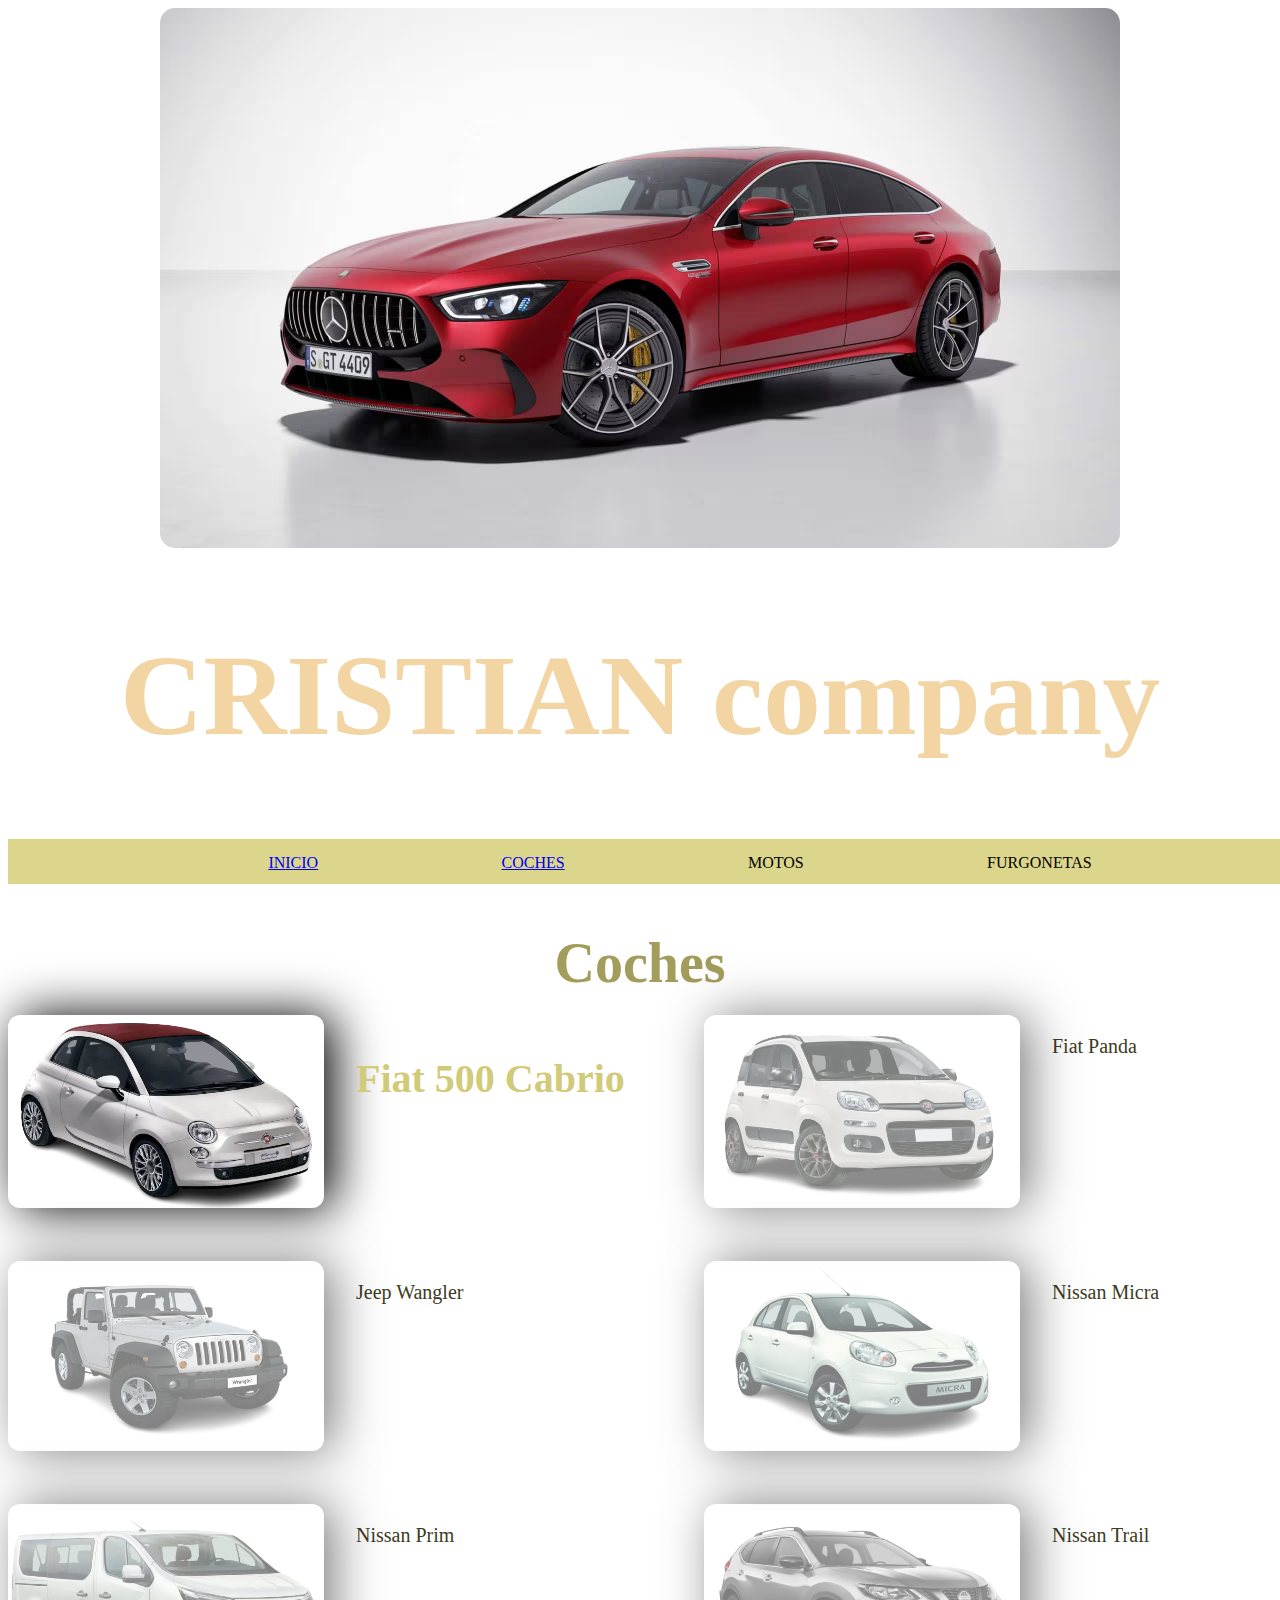
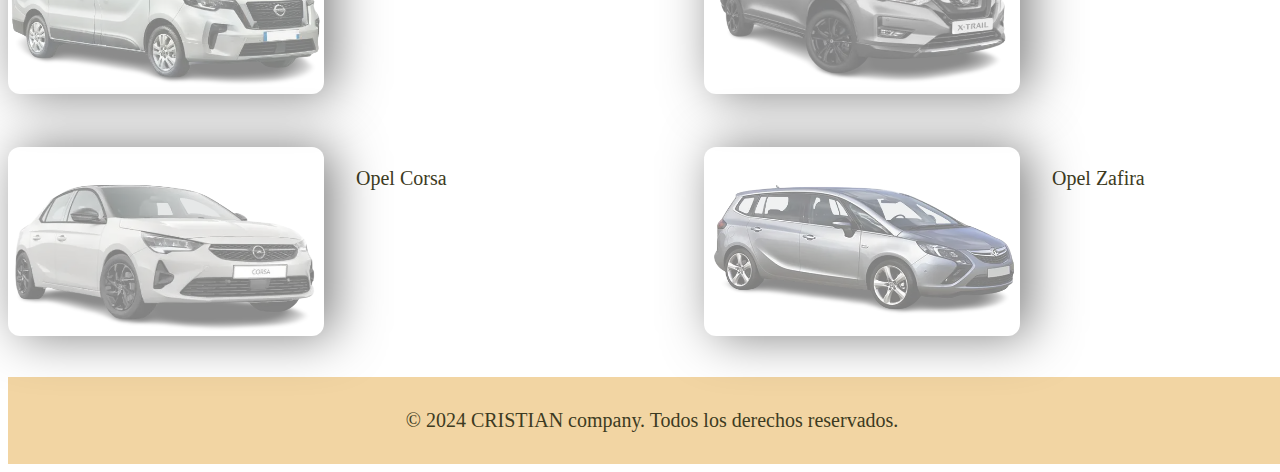
<file: Portada.html>
<!DOCTYPE html>
<html lang="es">
<head>
    <meta charset="UTF-8">
    <meta name="viewport" content="width=device-width, initial-scale=1.0">
    <meta name="author" content="Cristian"> <!-- Informa del autor de la WEB -->
    <meta name="description" content="Servicio de alquier vehículos"> <!-- Informa contenido de la pag.-->
    <meta name="keywords" content="Coches"> <!--descripción de la página que quieres que aparezca en resultados de búsquedas -->
    <title>Alquiler Vehículos Cristian Cars</title>
    <link rel="stylesheet" href="/CSS/style.css"> <!-- incluir una hoja de estilos en un archivo "style.css" dentro de la carpeta llamada css-->
    <link rel="shortcut icon" href="img/favicon.ico" type="image/gorilla"> <!--incluir una imagen de un gorila en la pestaña al ejecutar el index.html, utilizando un favicon -->
    <style> 
      @import url('https://fonts.googleapis.com/css2?family=Krub:wght@400;700&display=swap'); 
      </style>


</head>
<body>
   
   <header>
      
      <div class="imagen">

         <img src="img/Mercedes1920px.avif" alt=" Alquiler de coches">
   </div>
       </picture> 
          <div class="empresa">
               <h1>CRISTIAN <span>company</span></h1>
         </div>
    
      <div class="container__menu">

      <div class="menu">
         <nav> 
            <ul> 
                   <li><a href="/index.html">Inicio</a></li>
                   <li><a href="/Portada.html">Coches</a></li>
                   <li><a>Motos</a></li>  
                   <li><a>Furgonetas</a></li> 
          </ul>
         </nav>
      </div>
    </div>
   </header>
   
   <main>
      <section id="coche">
            <h2>Coches</h2>
            <div class="contenedor-imagenes">

              
              
               <a href="/EspTecnicas.html">
                  <img src="img/Fiat 500 Cabrio.webp" alt="fiat Cabrio">
               </a> <h3> Fiat 500 Cabrio</h3>
               <img src="img/Fiat Panda.webp" alt="fiat panda"style="opacity: 0.5"> 
               <p> Fiat Panda</p>
               <img src="img/Jeep Wrangler.webp" alt="Jeep Wrangler"style="opacity: 0.5">
               <p>Jeep Wangler</p>
               <img src="img/Nissan Micra.webp" alt="Nissan Micra"style="opacity: 0.5">
               <p>Nissan Micra</p>
               <img src="img/Nissan Primastar.webp" alt="Nissan Primastar"style="opacity: 0.5">
               <p>Nissan Prim</p>
               <img src="img/Nissan X-trail Auto.webp" alt="Nissan X-Trail"style="opacity: 0.5">
               <p>Nissan Trail</p>
               <img src="img/Opel Corsa.webp" alt="Opel Corsa"style="opacity: 0.5">
               <p>Opel Corsa</p>
               <img src="img/Opel ZafiraSG.webp" alt="Opel ZafiraSG"style="opacity: 0.5">
               <p>Opel Zafira </p>
          </div>
      </section>
   </main>
      <footer>

         <p> &copy; 2024 CRISTIAN <span>company.</span> Todos los derechos reservados.</p>
      </footer>        
</body>
</html>
</file>
<file: CSS/style.css>
:root { /* Desclara variables para toda extructura, tiene más prioridad que html*/
  
          --bnavegador: hsla(55, 53%, 66%, 0.855);
          --efechover:  #ffffff4d;
          --sectorifooter: #eec886c2;
          --h1: #eec886c2;
          --h2: #a39d5c;
          --h3: #d1ca78;
          --main_p: #3d3b22;

margin: 0;
padding: 0;
box-sizing: border-box;
}
   .krub-regular { /* fuente importada desde Google fonts */
    font-family: "Krub", sans-serif;
    font-weight: 400;
    font-style: normal;
  }


  .krub-bold {
    font-family: "Krub", sans-serif;
    font-weight: 700;
    font-style: normal;
    text-decoration: none; /* sirve para eliminar las lineas del menu */
  }


  .header { /*se define la posicion y el color del encabezado */
    height: auto;
    width: 350%
    
  }
  
  .imagen {
    width: 75vw;
    max-width: 1000px;
    min-width: 320px;
    margin: auto;
     
   }

  img {
    width: 100%;
    border-radius: 15px;
    box-shadow: 0px 3px 5px rgba(15, 15, 15, 15 .5 )   ;
  

  } 




  .header logo {
    width: 0;
    height: auto;
    display:flex;
    box-sizing:border-box ;
    padding: 1000px;
  
  }

.empresa h1 { /* ajustes del H1 */
  font-size: 9vw;
  color: var(--h1);
  text-align: center;
}


/*BARRA MENU */

.container__menu {
width: 100%; /*para que nos ocupe todo el ancho */
height: 45px; /*el ancho de la barra del menu de inicio, coche, motos, furgonetas */
background: var(--bnavegador);/* se le da el color predeterminado que nos solicitaron en el ejercicio */
padding: 0px 20px; /* para cuando se haga responsib nos guarde un margen y no choque con el inicio*/

}

.menu {
max-width: 1200px; /* Tamaño max de 1200pixeles para mantener la misma linea. */
margin:auto; /*  para que se nos centre automaticamente y tener el mismo posicionamiento */
height: 100% /* para posicionar los menus y  detecte el medio horizontal de la linea del menu */


}

nav {
height: 100%; /* para dar tamano al sombreado al pasar por el menu */

}

nav > ul { /* se le pone ">" para decirle que se valla directamente al "ul" que le sigue para que el submenu, tenga diferentes propiedades que el menu principal */
height: 100%;
display:flex; /* para organizar los listado uno al lado del otro */
justify-content:space-evenly;

}

nav > ul > li { /* se le pone un height 100% para posicionalos todos en el mismo sitio.*/
list-style: none;   /*eliminar los puntos de los menus pero no a los submenus porque utilizamos ">" en el "nav>ul>li" */    
position:static; /* para que el submenu se relacione on el menu. la posicion. */

}


nav > ul > li a {
 width:100%;
 height: auto; /*tamaño del sombreado del hover */
 padding: 15px; /* posicionamiento de los menus */
 align-items:center;
  /* para separar los menus lateralmente entre ellos */
 display:block; /* para posicionar los menus en el medio de la barra de menu */
text-transform: uppercase; /* para poner todos los menus en MAYUSCULAS */

}

nav>ul>li>a:hover {
    transform: scale(1.1); /* Esta función hace que parpadee el menu al pasar sobre él */
    background: var(--efechover); /* se le da el efecto que se solicito en el ejercicio con dicho color */
    
}

footer{
  width: 100%;
background: var(--sectorifooter);
font-size: 1em;
text-align: center;
padding: 12px; /* nos da el grosor de la barra del footer */

}


main > section > div > p {
  font-size: 1.25em ;
  color:var(--main_p);

}
/*ESTILOS PARA LA SECCION COCHE */


#coche {
  margin-bottom: 20px;

}

#coche h2{
  font-size: 3.5em ;
  color:var(--h2);
  text-align: center;
  margin-bottom: 20px;

}

.contenedor-imagenes { /* agrupa todas las imagenes con un 25% cada un del espacio */
display: grid;
grid-template-columns: 25% 25% 25% 25%;
gap: 32px;

}

.contenedor-imagenes img {

border-radius: 12px;
width: 100%;
height: 90%;
box-shadow: 10px 0px 50px #000;


}

@media (max-width: 768px) {
  .contenedor-imagenes img {
    width: 100%;
  }
}

.contenedor-imagenes h3{
  font-size:2.5em ;
  color:var(--h3); 
}

/*ESTILO DE PAGINA ESPTECNICAS */


  


#vehiculo ul.caracteristicas {
  list-style: none;
  display: flex;
  justify-content: space-between;

}
  
 #vehiculo h2 {
  font-size: 3.5em;
  color:var(--h2);
  display:flex;
  justify-content:center;
    
}

.fiat {
  width: 75vw;
  max-width: 1000px;
  min-width: 320px;
  margin: auto;
  width: 100%;
  border-radius: 15px;
  box-shadow: 0px 3px 5px rgba(15, 15, 15, 15 .5 )   ;

text-align: center; 

}
  

#vehiculo .precio {
  
  display:flex;
  justify-content:center;
  font-size: 1.25em;
  color: var(--main_p);
  font-weight: bold;
  margin-bottom: 19px;

}


#vehiculo .boton {
  font-size:2.5em ;
  color:var(--h3);
  padding: 10px 20px
  text-decoration  none;
  display: inline-flex;
    text-align: center;
  justify-content: space-evenly;
  width: 120%;

}


/* PÁGINA PORTADA */

main h1 {
  font-size: 9vw;
  color: var(--h1);

}

main h2 {
  font-size: 3.5em ;
  color:var(--h2);

}

.descripcion p{
  font-size: 1.25em ;
  color:var(--main_p);

}

.servicios h2 {
  font-size: 3.5em ;
  color:var(--h2);

}

footer p {
  font-size: 1.25em ;
  color:var(--main_p);

}

.boton{

  text-align: center;
  justify-content: space-evenly;

}

.boton h3 {
 font-size:2.5em ;
color:var(--h3);

}
</file>
